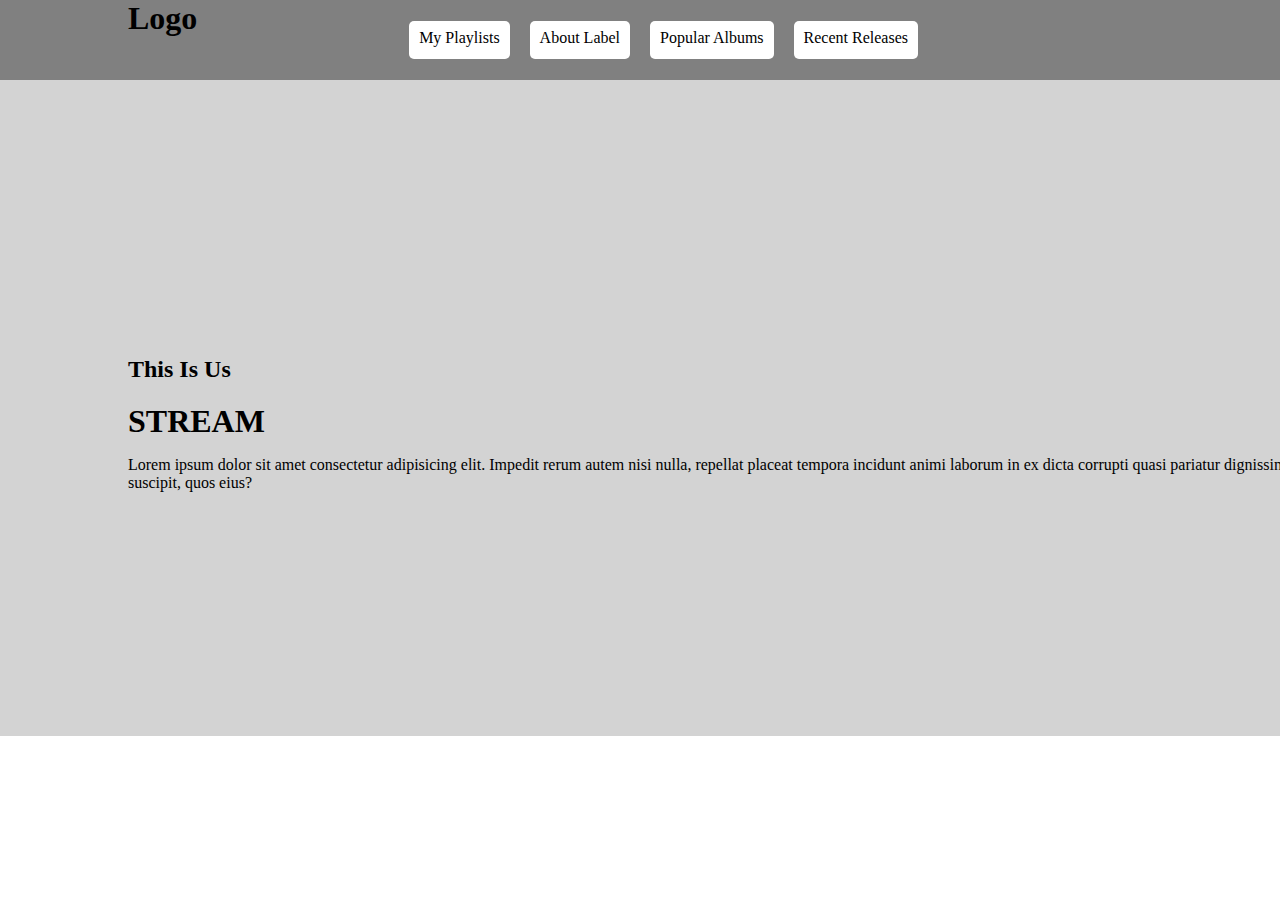
<file: pages/about.html>
<!DOCTYPE html>
<html lang="en">
<head>
    <meta charset="UTF-8">
    <meta http-equiv="X-UA-Compatible" content="IE=edge">
    <meta name="viewport" content="width=device-width, initial-scale=1.0">
    <title>About Label</title>
 <link rel="stylesheet" href="../css/about.css">

</head>
<body>
    <nav align="center">
        <div class="logo"><h1>Logo</h1></div>
        <div class="nav-con">
            <ul>
                <li a href="#">Recent Releases</li>
                <li a href="#">Popular Albums</li>
                <li a href="about.html">About Label</li>
                <li a href="myplaylist.html">My Playlists</li>
            </ul>
        </div>
    </nav>
<header>
    <h2>This Is Us</h2>
    <h1>STREAM</h1>
    <p>Lorem ipsum dolor sit amet consectetur adipisicing elit. Impedit rerum autem nisi nulla, repellat placeat tempora incidunt animi laborum in ex dicta corrupti quasi pariatur dignissimos excepturi suscipit, quos eius?</p>
</header>
</body>
</html>
</file>
<file: css/about.css>
html,body,h1{
    margin: 0;
    padding: 0;
}

nav{
    width: 100%;
    height: 80px;
    background-color: grey;
    padding-left: 10%;
    padding-right: 10%;
    text-align: left;
}

header{
    width: 100%;
    height: 400px;
    background-color: lightgray;
    padding-left: 10%;
    padding-right: 10%;
    padding-top: 20%;
}

footer{
    width: 100%;
    height: 200px;
    background-color: white;
    color: black;
    text-align: left;
    float: left;
}

section{
    width: 80%;
    padding-left: 10%;
    padding-right: 10%;
    padding-top: 25px;
    padding-bottom: 25px;
    
}

.quarter{
    height: 277px;
}

.col-3{
    width: 23%;
    height: 277px;
    background-color: grey;
    text-align: center;
    margin: 1%;
    float: left;
    color: white;
}

.logo{
    width: 200px;
    float: left;
    text-align: left;
}

.nav-con{
    width: 600px;
    height: 50px;
    float: left;
    margin-top: 5px;
}

.nav-con, ul{
    list-style: none;
}

.nav-con li{
    float: right;
    height: 30px;
    background-color: white;
    border-radius: 5px;
    padding-left: 10px;
    padding-right: 10px;
    margin-right: 10px;
    margin-left: 10px;
    padding-top: 8px;
}

.nav-con li:hover{
    background-color: #2b2b2b;
    color: white;
    cursor: pointer;
}

.active{
    background-color: #2b2b2b !important;
    color: white;
}
</file>
